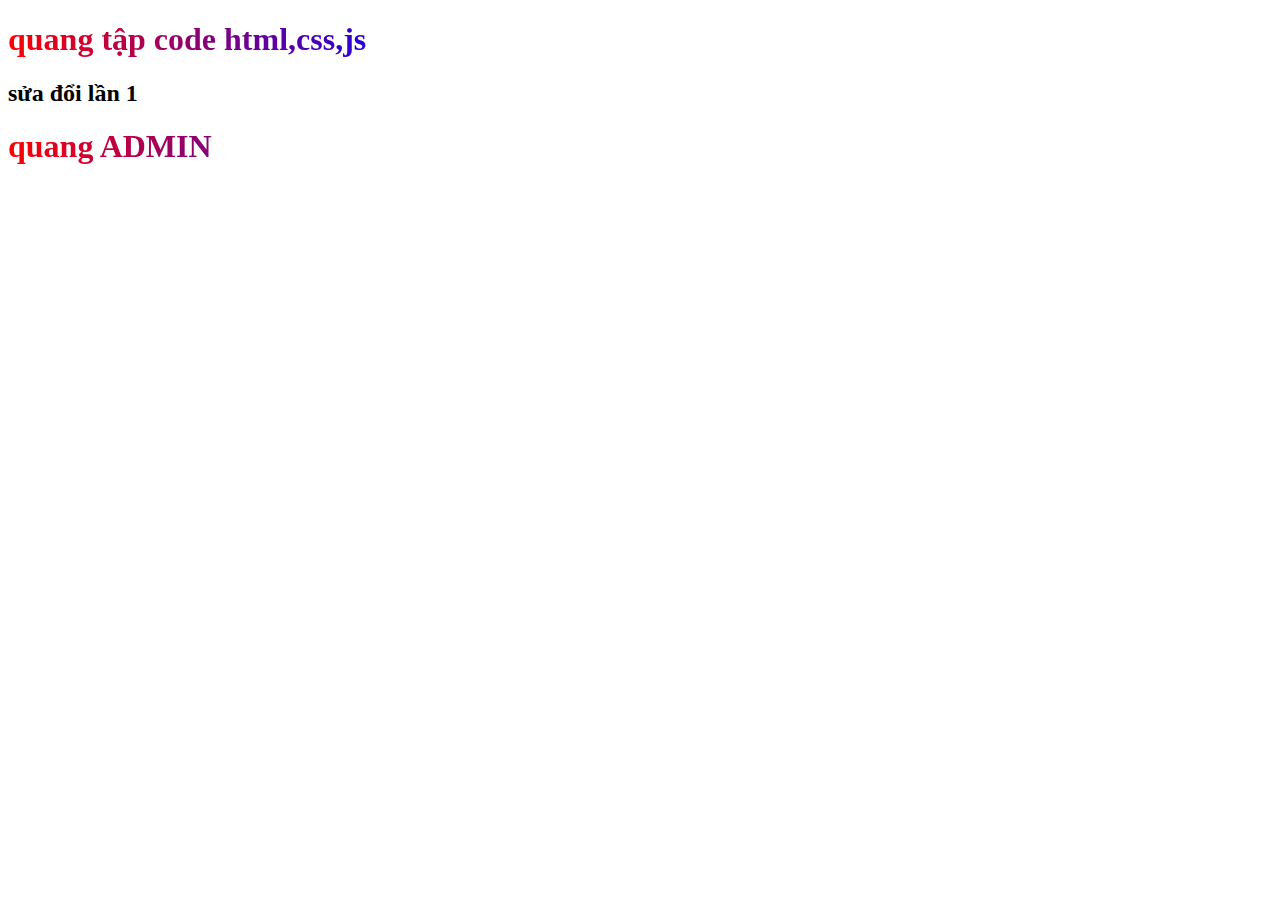
<file: index.html>
<!DOCTYPE html>
<html lang="en">
  <head>
    <meta charset="UTF-8" />
    <meta name="viewport" content="width=device-width, initial-scale=1.0" />
    <link rel="stylesheet" href="style.css" />
    <title>Document</title>
  </head>
  <body>
    <h1>quang tập code html,css,js</h1>
    <h2>sửa đổi lần 1</h2>
    <h1>quang ADMIN</h1>
  </body>
</html>
</file>
<file: style.css>
h1 {
  color: transparent;
  background-color: red;
  justify-content: center;
  background-image: linear-gradient(to right, red, blue, green, pink);
  background-clip: text;
  -webkit-background-clip: text;
}
</file>
